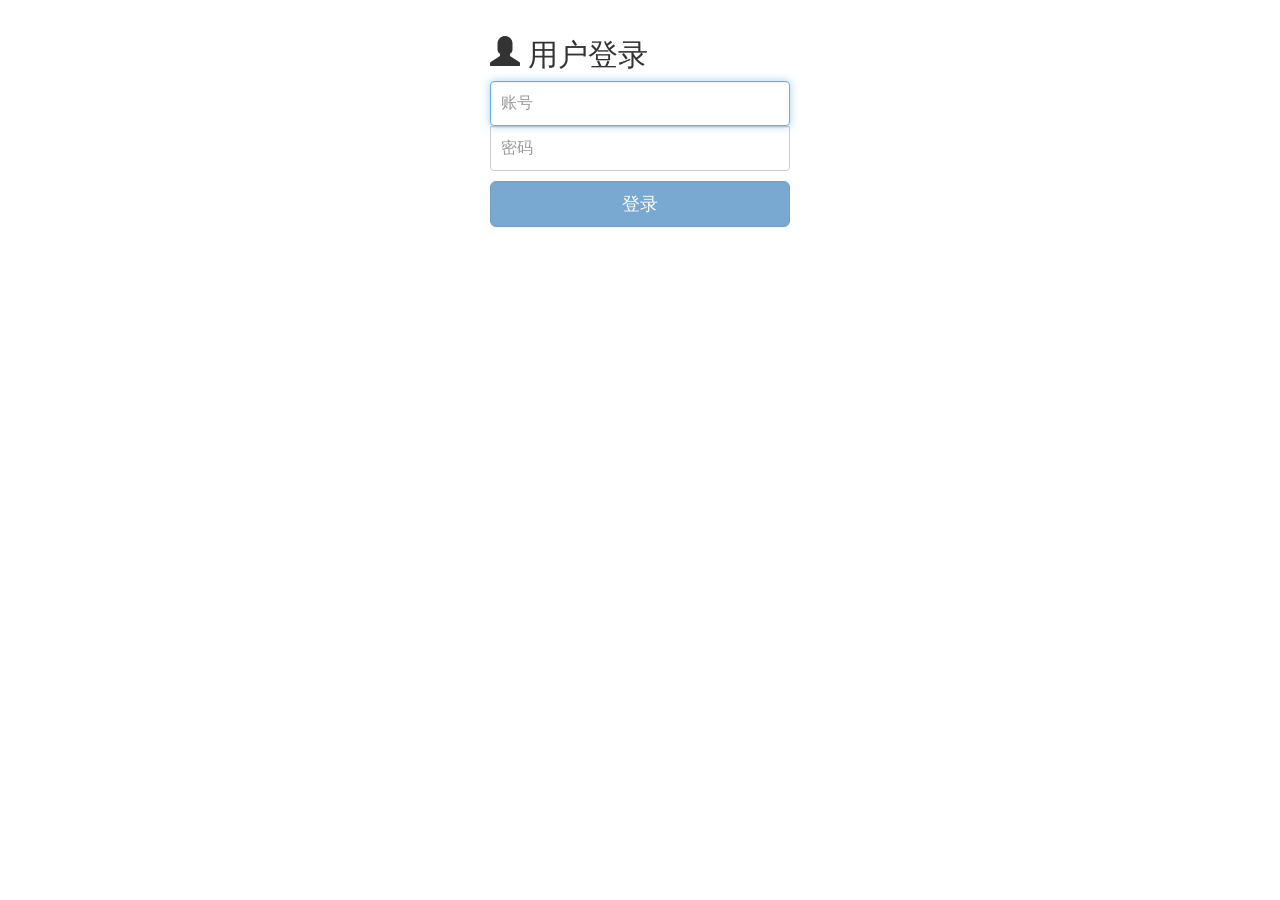
<file: webapp/src/main/webapp/login.html>
<!DOCTYPE html>
<html lang="en">
<head>
    <meta charset="utf-8"/>
    <title>登陆</title>
    <meta name="viewport" content="width=device-width, initial-scale=1, maximum-scale=1"/>
    <link rel="stylesheet" href="lib/bootstrap/css/bootstrap.css">
    <style type="text/css">
        .form-signin {
            max-width: 330px;
            padding: 15px;
            margin: 0 auto;
        }
        .form-signin .form-signin-heading,
        .form-signin .checkbox {
            margin-bottom: 10px;
        }
        .form-signin .checkbox {
            font-weight: normal;
        }
        .form-signin .form-control {
            position: relative;
            height: auto;
            -webkit-box-sizing: border-box;
            -moz-box-sizing: border-box;
            box-sizing: border-box;
            padding: 10px;
            font-size: 16px;
        }
        .form-signin .form-control:focus {
            z-index: 2;
        }
        .form-signin input[type="email"] {
            margin-bottom: -1px;
            border-bottom-right-radius: 0;
            border-bottom-left-radius: 0;
        }
        .form-signin input[type="password"] {
            margin-bottom: 10px;
            border-top-left-radius: 0;
            border-top-right-radius: 0;
        }

    </style>
</head>
<body>
<div class="container" ng-controller="loginController">
    <form class="form-signin" role="form" ng-submit="login()" name="loginForm">
        <h2 class="form-signin-heading"><span class="glyphicon glyphicon-user"></span>  用户登录</h2>
        <input type="text" class="form-control" placeholder="账号" required="" autofocus="" ng-model="user_code" >
        <input type="password" class="form-control" placeholder="密码" required="" ng-model="password">
        <!--<div class="checkbox">
            <label>
                <input type="checkbox" value="remember-me"> Remember me
            </label>
        </div>-->
        <button class="btn btn-lg btn-primary btn-block" type="submit" ng-disabled="loginForm.$invalid">登录</button>
    </form>
</div>

<script src="lib/jquery/jquery.min.js"></script>
<script src="lib/bootstrap/js/bootstrap.min.js"></script>
<script src="lib/angular/angular.js"></script>
<script type="text/javascript">
    angular.module("myApp",[]).controller("loginController", function ($scope, $http) {
        $scope.errorMsg = '';

        $scope.login = function () {
            $scope.errorMsg = '';
            if(!$scope.user_code || !$scope.password){
                $scope.errorMsg = '用户名或密码不能为空';
                return;
            }

            $http.post("userlogin", {
                user_code: $scope.user_code,
                password: $scope.password
            }).success(function (response) {
                if (response.success) {
                    window.location.href='./';
                } else {
                    $scope.errorMsg = response.msg;
                }
            });
        };
    });

    angular.element(document).ready(function () {
        angular.bootstrap(angular.element('body'), ['myApp']);
    });

    //test
</script>
</body>
</html>
</file>
